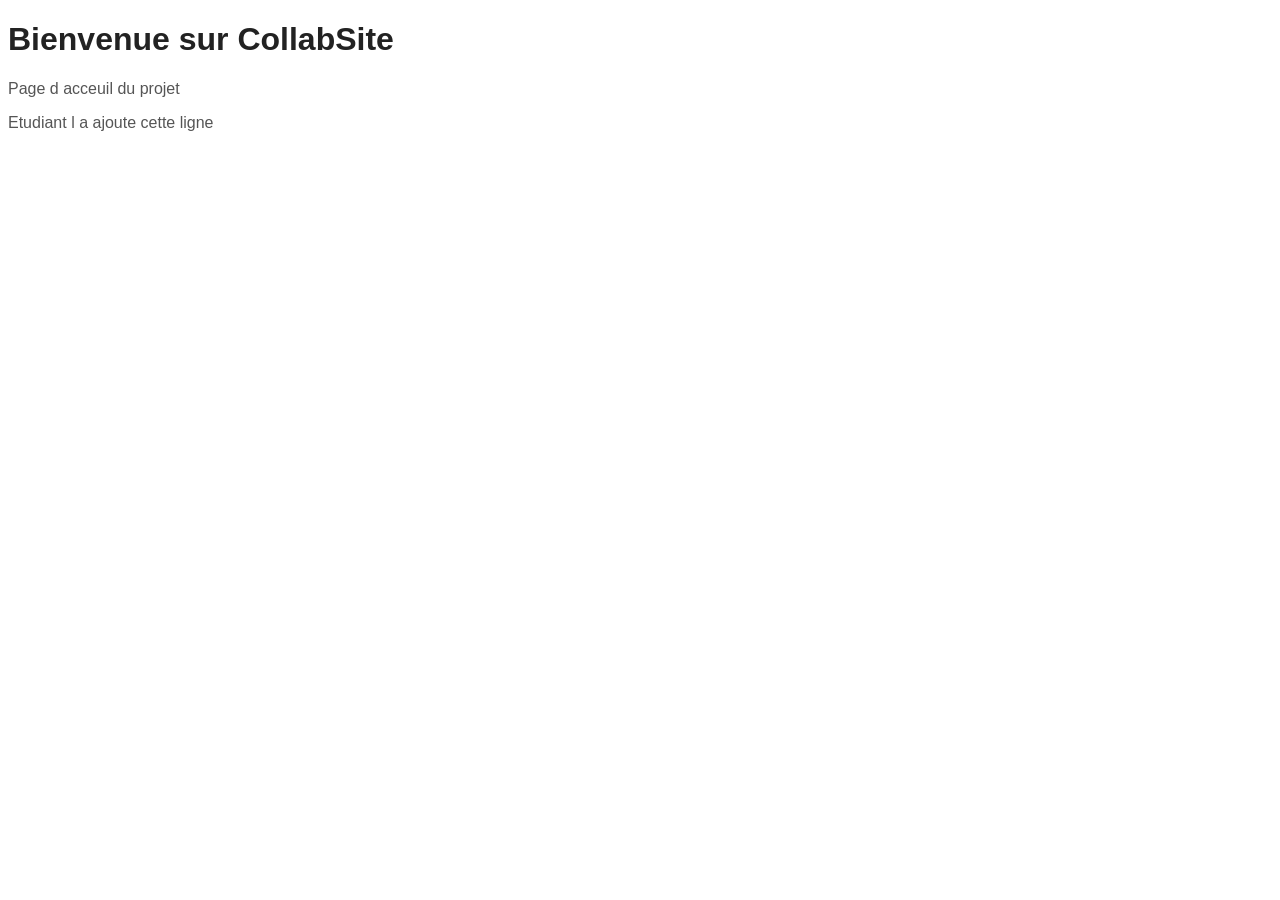
<file: index.html>
<!DOCTYPE html>
<html lang='en'>
<head>
    <meta charset='utf-8'>
    <meta name='viewport' content='width=device-width, initial-scale=1'>
    <title>Page Title</title>
    <link rel='stylesheet' href='style.css'>
</head>
<body>
    <h1>Bienvenue sur CollabSite</h1>
    <p>Page d acceuil du projet</p>
    <p> Etudiant l a ajoute cette ligne</p>
    
</body>
</html>
</file>
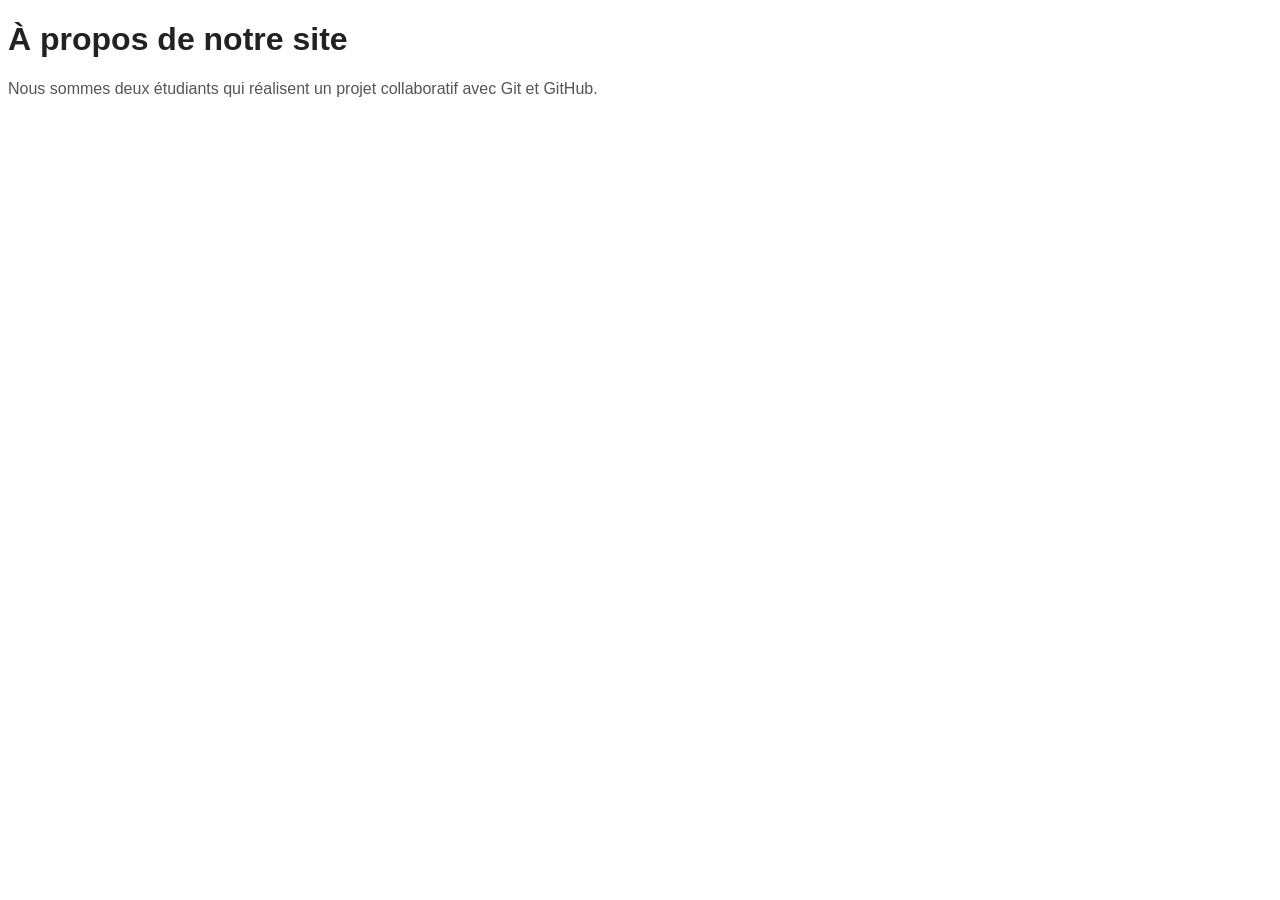
<file: about.html>
<!DOCTYPE html>
<html lang="fr">
<head>
    <meta charset="UTF-8">
    <title>À propos</title>
    <link rel="stylesheet" href="style.css">
</head>
<body>
    <h1>À propos de notre site</h1>
    <p>Nous sommes deux étudiants qui réalisent un projet collaboratif avec Git et GitHub.</p>
</body>
</html>
</file>
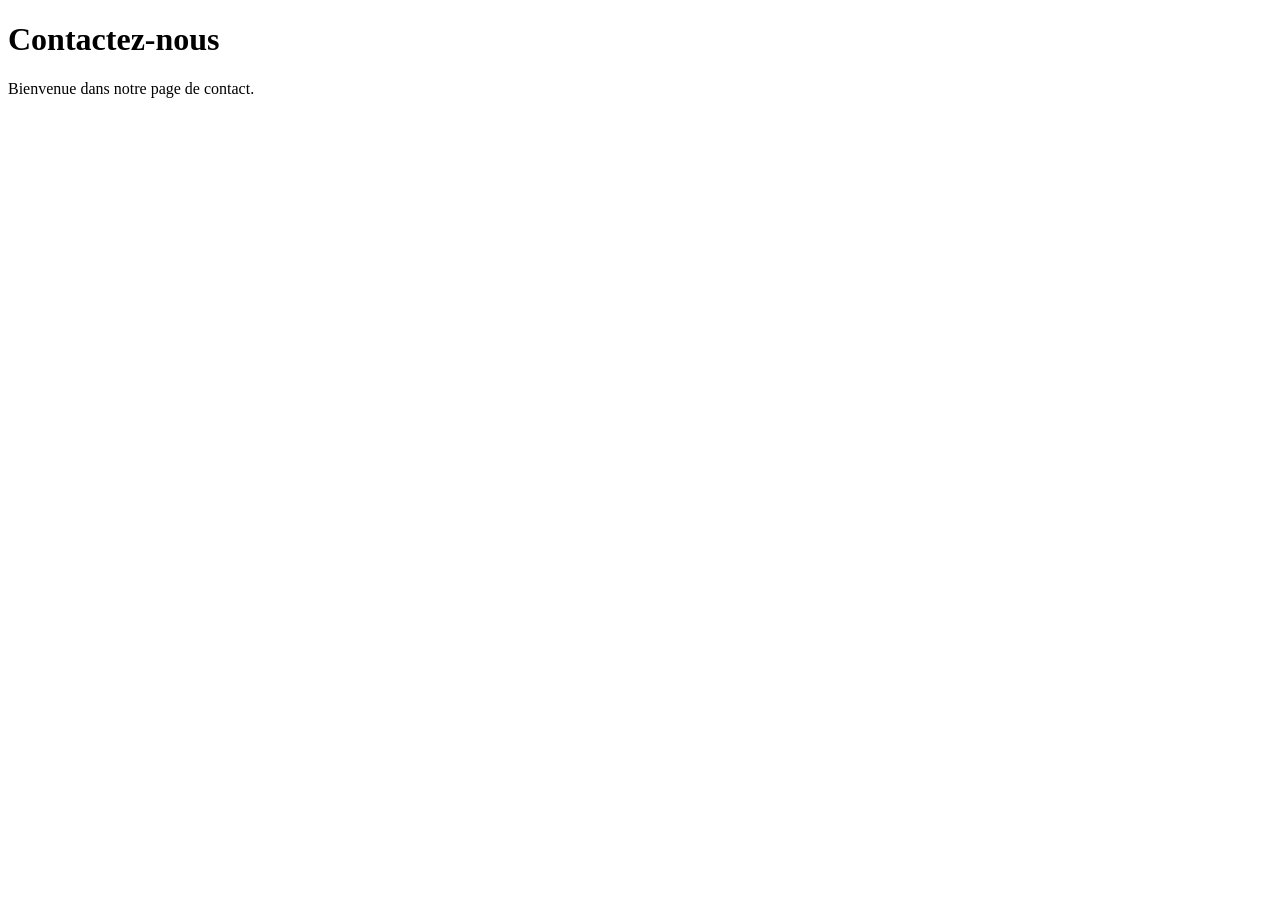
<file: contact.html>
<!DOCTYPE html>
<html lang="fr">
<head>
    <meta charset="UTF-8">
    <title>Contact</title>
</head>
<body>
    <h1>Contactez-nous</h1>
    <p>Bienvenue dans notre page de contact.</p>
</body>
</html>
</file>
<file: style.css>
body{
    font-family: Arial,sans-serif;
    background-color: #fff;

}
h1{
    color: #222;

}
p{
    color:#555;
}
</file>
